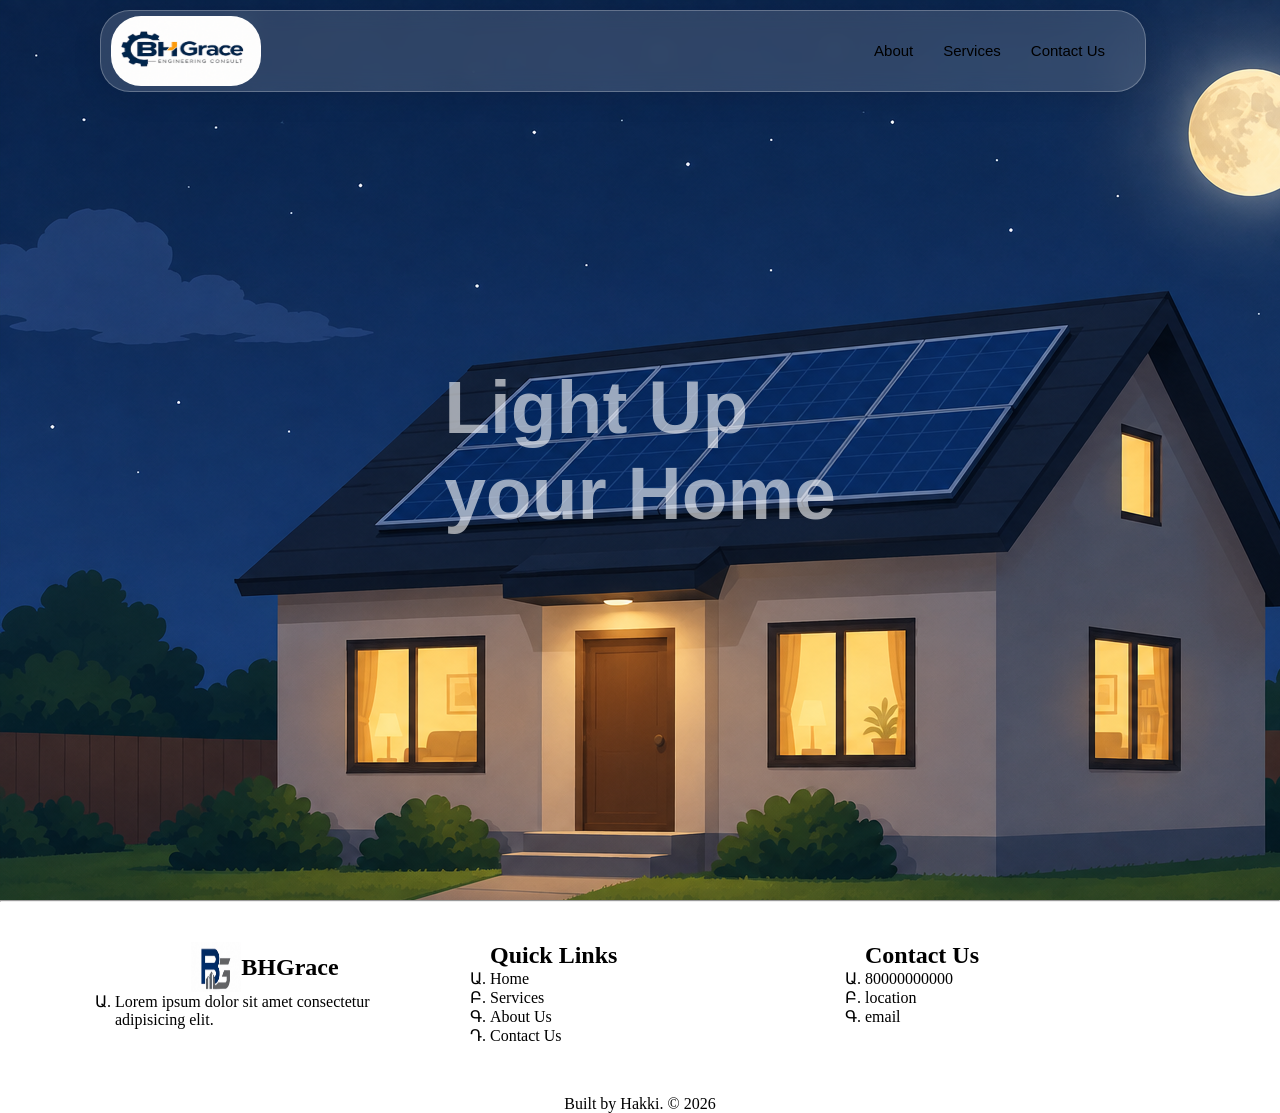
<file: index.html>
<!DOCTYPE html>
<html lang="en">
<head>
    <meta charset="UTF-8">
    <meta name="viewport" content="width=device-width, initial-scale=1.0">
    <title>BHGrace</title>
    <link rel="stylesheet" href="/hardset/style.css">
</head>
<body>

    <!-- <div class="video-container">
        <div class="background-vid">
            <video autoplay loop muted id="back-vid">
                <source src="/hardset/video/tech_grid_loop.mp4" type="video/mp4">
                <source src="/hardset/video/tech_grid_loop.ogg" type="video/ogg">
            </video>
        </div>
    </div> -->

   <main class="container">

        <div class="navbar">
            <img src="/hardset/images/BHgrace_logo.jpeg"/>
            
            <ul>
                <li><a href="">About</a></li>
                <li><a href="service.html">Services</a></li>
                <li><a href="contact.html">Contact Us</a></li>
            </ul>

        </div>

        <div class="note">
            <h2>Light Up 
                <p>your Home</p>
            </h2>
        </div>

        <hr/>


        <div class="web-footer">
                <ul >
                    <div id="jo">
                        <img src="/hardset/images/logo.jpg" alt="company logo">
                        <h2>BHGrace</h2>
                    </div>
                    <li>
                        <p>Lorem ipsum dolor sit amet consectetur adipisicing elit.</p>
                    </li>
                </ul>

                <ul>
                    <h2>Quick Links</h2>
                    <li>Home</li>
                    <li>Services</li>
                    <li>About Us</li>
                    <li>Contact Us</li>
                </ul>

                <ul>
                    <h2>Contact Us</h2>
                    <li>80000000000</li>
                    <li>location</li>
                    <li>email</li>
                    

                </ul>  
        </div> 
        <footer>Built by Hakki. &copy; 2026</footer>
   </main> 

   <script href="index.js"></script>
</body>
</html>
</file>
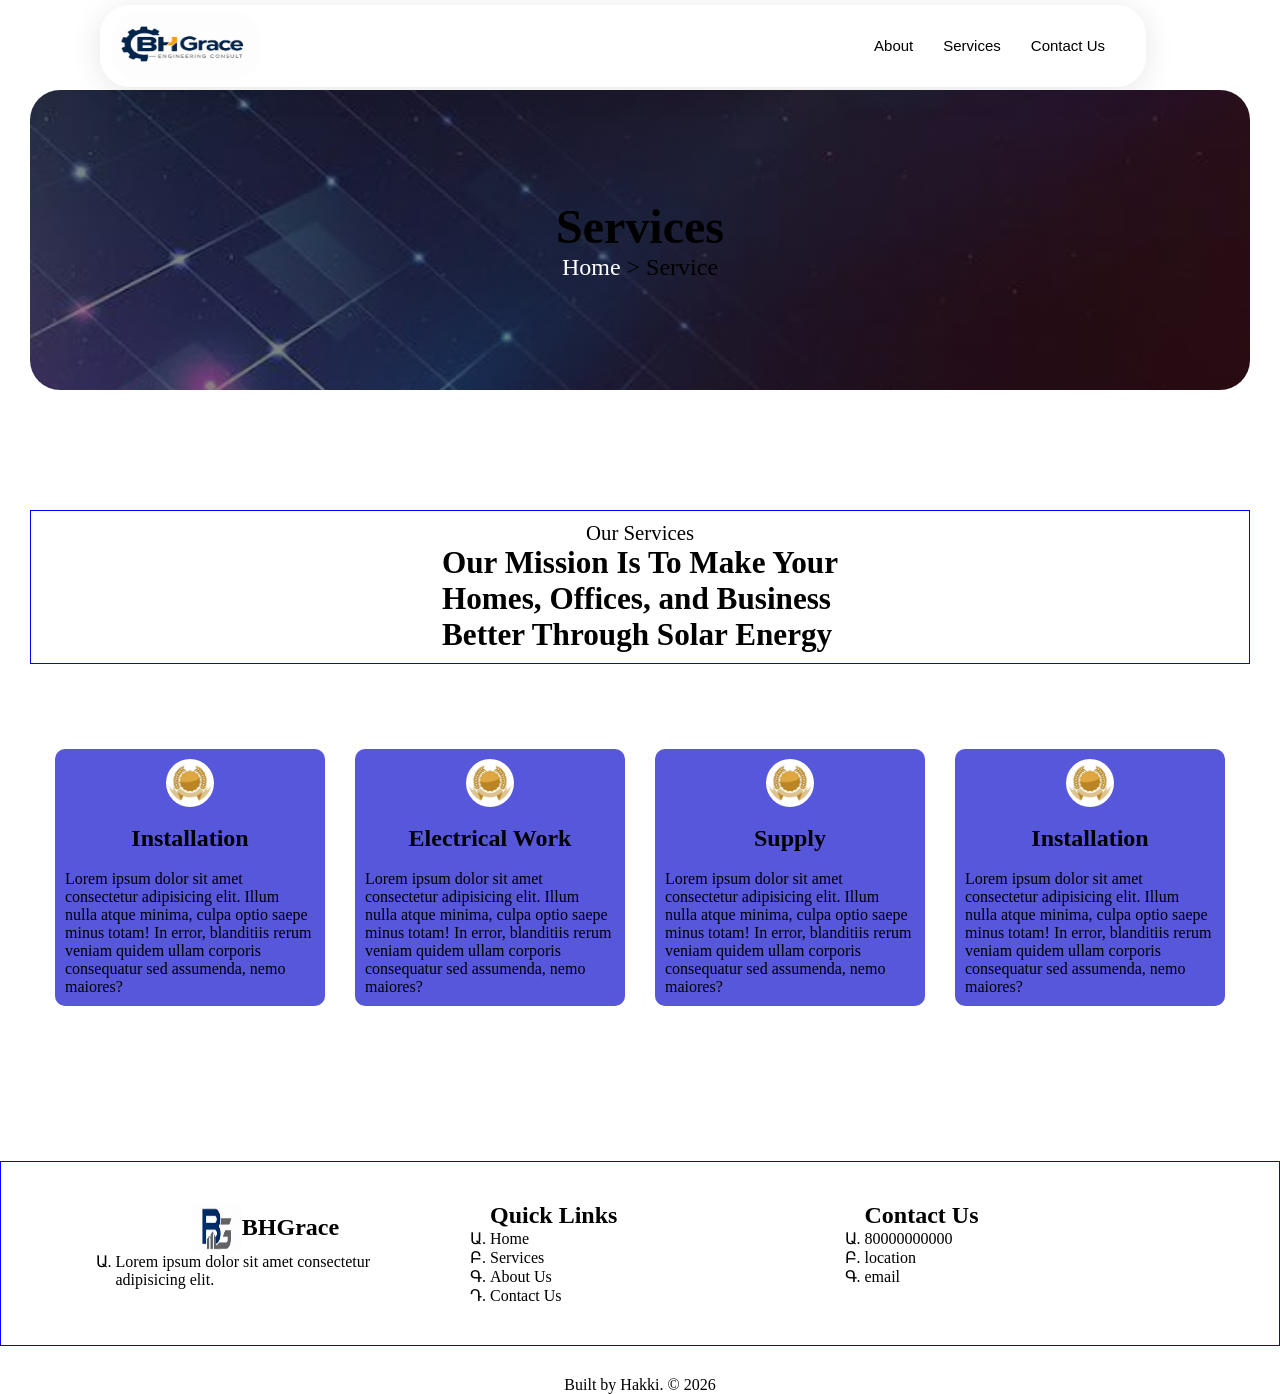
<file: service.html>
<!DOCTYPE html>
<html lang="en">
<head>
    <meta charset="UTF-8">
    <meta name="viewport" content="width=device-width, initial-scale=1.0">
    <title>Document</title>
    <link rel="stylesheet" href="/hardset/service.css">
</head>
<body>
    <main class="container">
        <div class="navbar">
            <img src="/hardset/images/BHgrace_logo.jpeg"/>
            
            <ul>
                <li><a href="">About</a></li>
                <li><a href="service.html">Services</a></li>
                <li><a href="contact.html">Contact Us</a></li>
            </ul>
        </div>

        <div class="header">
            <h1>Services</h1>
            <p><a href="index.html">Home</a> > Service</p>
        </div>

        <div class="service-header">
            <p> Our Services</p>
            <h2>Our Mission Is To Make Your
                <br>Homes, Offices, and Business
                <br>  Better Through Solar Energy
            </h2>
        </div>        

        <section class="card-grid">           

            <article class="service-card card1">
                <img src="/hardset/images/ribbon.jpeg">
                <br/>
                <h2>Installation</h2>
                <br/>
                <p>Lorem ipsum dolor sit amet consectetur adipisicing elit. Illum nulla atque minima, culpa optio saepe minus totam! In error, blanditiis rerum veniam quidem ullam corporis consequatur sed assumenda, nemo maiores?</p>
            </article>

            <article class="service-card card2">
                <img src="/hardset/images/ribbon.jpeg">
                <br/>
                <h2>Electrical Work</h2>
                <br/>
                <p>Lorem ipsum dolor sit amet consectetur adipisicing elit. Illum nulla atque minima, culpa optio saepe minus totam! In error, blanditiis rerum veniam quidem ullam corporis consequatur sed assumenda, nemo maiores?</p>
            </article>

            <article class="service-card card3">
                <img src="/hardset/images/ribbon.jpeg">
                <br/>
                <h2>Supply</h2>
                <br/>
                <p>Lorem ipsum dolor sit amet consectetur adipisicing elit. Illum nulla atque minima, culpa optio saepe minus totam! In error, blanditiis rerum veniam quidem ullam corporis consequatur sed assumenda, nemo maiores?</p>
            </article>

            <article class="service-card card4">
                <img src="/hardset/images/ribbon.jpeg">
                <br/>
                <h2>Installation</h2>
                <br/>
                <p>Lorem ipsum dolor sit amet consectetur adipisicing elit. Illum nulla atque minima, culpa optio saepe minus totam! In error, blanditiis rerum veniam quidem ullam corporis consequatur sed assumenda, nemo maiores?</p>
            </article >
        </section>




        <div class="web-footer">
                <ul >
                    <div id="jo">
                        <img src="/hardset/images/logo.jpg" alt="company logo">
                        <h2>BHGrace</h2>
                    </div>
                    <li>
                        <p>Lorem ipsum dolor sit amet consectetur adipisicing elit.</p>
                    </li>
                </ul>

                <ul>
                    <h2>Quick Links</h2>
                    <li>Home</li>
                    <li>Services</li>
                    <li>About Us</li>
                    <li>Contact Us</li>
                </ul>

                <ul>
                    <h2>Contact Us</h2>
                    <li>80000000000</li>
                    <li>location</li>
                    <li>email</li>
                </ul>  
        </div> 
        <footer>Built by Hakki. &copy; 2026</footer>        
    </main>
</body>
</html>
</file>
<file: hardset/style.css>
*{
    margin: 0;
    padding: 0;
    /* border:1px solid black; */

}

:root{
    --primarycolor:  rgb(38, 38, 171);
    --secondarycolor: white;
    --accentcolor:black;
    /* background: aqua; */
    
}

.container{
    color: var(--primarycolor);
    display: flex;
    flex-direction: column;
    overflow: hidden;
}

.navbar{
    margin:10px 100px;
    padding: 10px ;
    width:80%;
    height:60px;
    border-radius:30px;
    display: flex;
    justify-content: space-between;
    align-items: center;
    /* to make the navbar look glassy */
    background: rgba(255, 255, 255, 0.15); 
    backdrop-filter: blur(10px);
    border: 1px solid rgba(255, 255, 255, 0.25);
    box-shadow: 0 4px 30px rgba(0, 0, 0, 0.1);
    position: fixed;
}

.navbar img{
    width: 150px;
    height: 70px;
    border-radius: 30px;
    /* border:1px solid black;
    font-size: 40px;
    color: var(--primarycolor); */
}

.navbar ul{
    padding:0px 30px;
    list-style: none;
    display: flex;
    justify-content: center;
    align-items: center;
    gap: 30px;

}

.navbar a{
    text-align: center;
    text-decoration: none;
    font-size: 15px;
    color: var(--accentcolor);
    font-family: Verdana, Geneva, Tahoma, sans-serif;
}

.navbar a:hover{
    color: var(--secondarycolor);
}

.note{
    height: 900px;
    display: flex;
    align-items: center;
    justify-content: center;
    background: url(/hardset/images/solar_nighttime.jpg);
    background-size: fill;
    background-repeat: no-repeat;
    color: var(--secondarycolor);
    font-size: 50px;
    color: rgba(255, 255, 255, 0.6);
    font-family: Verdana, Geneva, Tahoma, sans-serif;
}

.navbar a{
    text-align: center;
    text-decoration: none;
    font-size: 15px;
    color: var(--accentcolor);
    font-family: Verdana, Geneva, Tahoma, sans-serif;
}

.navbar a:hover{
    color: var(--secondarycolor);
}



@keyframes fade-in{
    from{opacity: 0; }
    to{opacity: 1;}
}

@keyframes slide-down{
    from{bottom : 150px;}
    to{bottom : 0px;}
}



/* For background vid */
/* #back-vid{
    position: fixed;
    /* inset:0; 
    min-width: 100%;
    min-height: 100%;
    right: 0;
    bottom: 0;
    object-fit: contain;
    background: rgba(0,0,0,0.35);
    z-index: -1; pushes the video behind elements
}*/

.web-footer{
    margin: 20px;
    padding: 20px;
    background-color: white;
    color: var(--accentcolor);
    display: flex;
    justify-content: space-evenly;

    
}



.web-footer ul{
    list-style: armenian;
    width: 300px;

}

#jo{ 
    display: flex;
    justify-content: center;
    align-items: center;
}

.web-footer img{
    width: 60px;
    width: 50px;
    height: 50px;
}
footer{
    padding-top: 10px;
    background-color: white;    
    color: black;
    text-align: center;
    
}


@media only screen and (max-width: 600px) {
   *{
    box-sizing: border-box;
   } 

   .container{
        display: flex;
        align-items: center;
        flex-direction: column;
   }

   #back-vid{
    min-width: auto;
    min-height: 100%;
    z-index : -1;
   }
}

@media only screen and (min-width:1200px ){
    .container{
        display: flex;
        /* align-items: center; */
        flex-direction: column;
   }

    #back-vid{
        position: fixed;
        min-width: 100%;
        min-height: 100%;
        right: 0;
        bottom: 0;
        z-index : -1;
   }
}
</file>
<file: hardset/service.css>
*{
    margin: 0;
    padding: 0;
    /* border:1px solid black; */
    background-color: white;

}


:root{
    --primarycolor:  rgb(87, 87, 219);
    --secondarycolor: white;
    --accentcolor:black;
    /* background: aqua; */
    
}

.container{
    display: flex;
    flex-direction: column;
    overflow: hidden;
}

.navbar{
    margin:5px 100px;
    padding: 10px ;
    width:80%;
    height:60px;
    border-radius:30px;
    display: flex;
    justify-content: space-between;
    align-items: center;
    /* to make the navbar look glassy */
    background: rgba(255, 255, 255, 0.15); 
    backdrop-filter: blur(10px);
    border: 1px solid rgba(255, 255, 255, 0.25);
    box-shadow: 0 4px 30px rgba(0, 0, 0, 0.1);
    position: fixed;
    z-index: 1;
}

.navbar img{
    width: 150px;
    height: 70px;
    border-radius: 30px;
    /* border:1px solid black;
    font-size: 40px;
    color: var(--primarycolor); */
}

.navbar ul{
    padding:0px 30px;
    list-style: none;
    display: flex;
    justify-content: center;
    align-items: center;
    gap: 30px;
}

.navbar a{
    text-align: center;
    text-decoration: none;
    font-size: 15px;
    color: var(--accentcolor);
    font-family: Verdana, Geneva, Tahoma, sans-serif;
}

.navbar li, ul{
    background-color: transparent;
}

.navbar a:hover{
    color: var(--secondarycolor);
}

.header{ 
    height: 300px;
    background: linear-gradient(to right, rgba(26, 17, 17, 0.5), rgba(73, 11, 11, 0.541)), url("/hardset/images/solar.jpeg");
    background-size:cover;
    background-position: center;
    display: flex;
    margin: 90px 30px ;
    flex-direction: column;
    justify-content: center;
    align-items: center;
    font-size: 1.5em;
    border-radius: 30px;  
}

.header h1, p, a{
    background: transparent;
}

.header a{
    text-decoration: none;
    color: var(--secondarycolor);
}

.service-header{
    border: 1px blue solid;
    margin: 30px;
    padding: 10px;
    display: flex;
    flex-direction: column;
    justify-content: center;
    align-items: center;
    font-size: 1.3em;
}

.card-grid{
    display: grid;
    grid-template-columns: repeat(auto-fit, minmax(200px,1fr));
    margin: 50px;
    gap: 20px;
}

.card-grid img{
    background: none;
    border-radius: 300px;
    height: 3rem;
    width: 3rem;
}

.service-card{
    padding: 10px;
    margin: 5px;
    justify-content: flex-start;
    align-items: center;
    background-color:var(--primarycolor);
    color: var(--accentcolor);
    border-radius: 10px;
    display: flex;
    flex-direction: column;
    position: relative;
}

.service-card h2{
    background: transparent;
}



.web-footer{
    border: 1px solid blue;
    margin-top: 100px;
    margin-bottom: 20px;
    padding: 40px;
    background-color: white;
    color: var(--accentcolor);
    display: flex;
    justify-content: space-evenly;  
}

.web-footer ul{
    list-style: armenian;
    width: 300px;
}

#jo{ 
    display: flex;
    justify-content: center;
    align-items: center;
}

.web-footer img{
    width: 50px;
    height: 50px;
}
footer{
    padding-top: 10px;
    background-color: white;    
    color: black;
    text-align: center;
    
}
</file>
